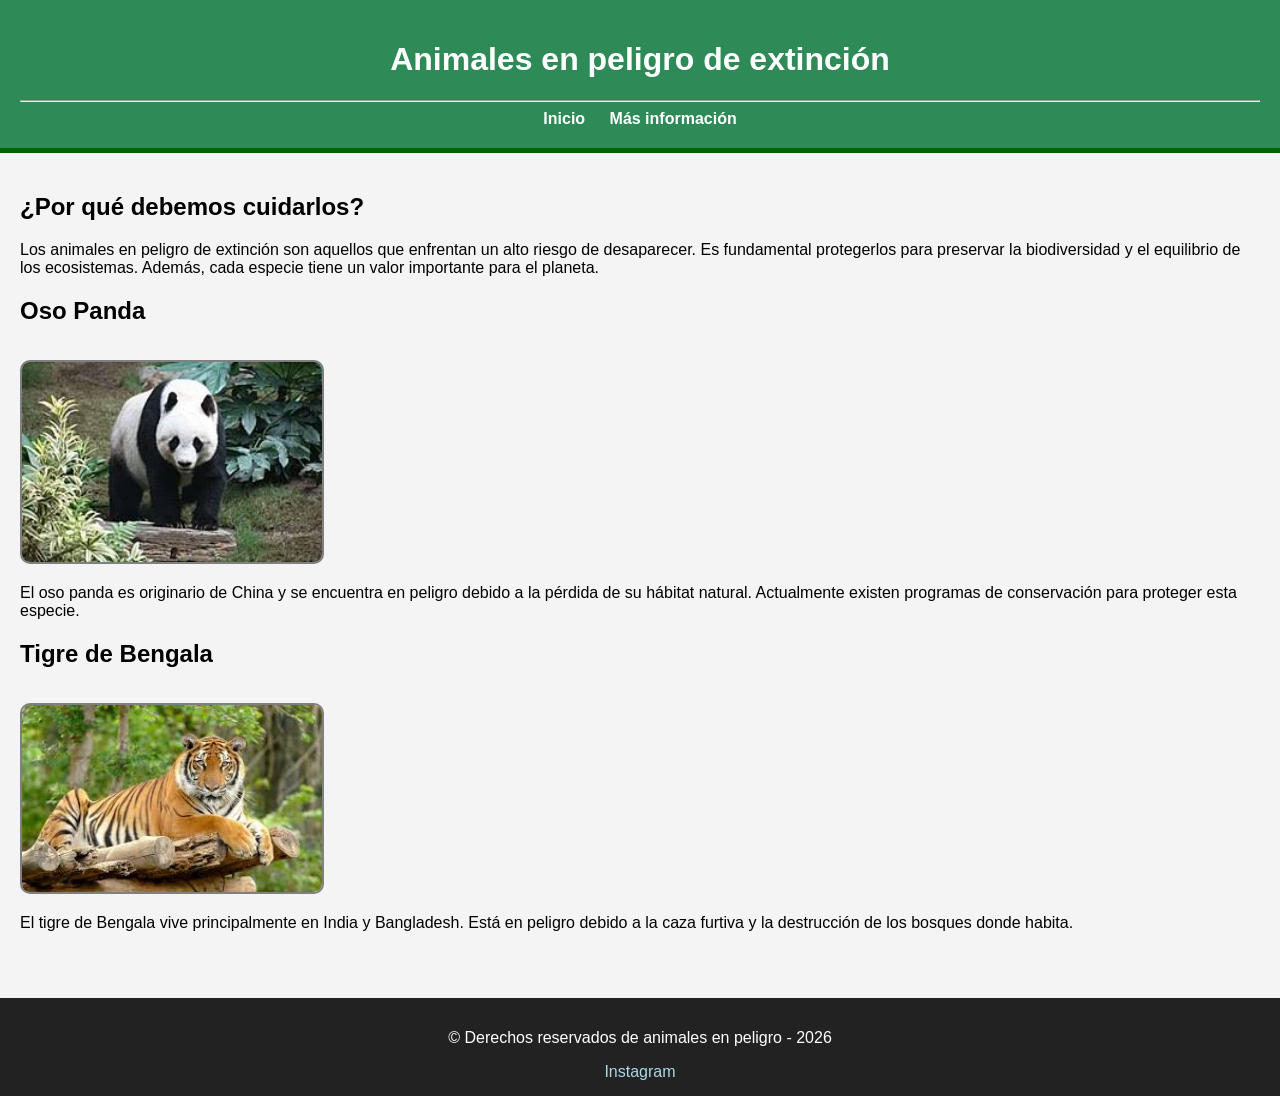
<file: index.html>
<!DOCTYPE html>
<html lang="es">

<head>
    <meta charset="UTF-8">
    <meta name="viewport" content="width=device-width, initial-scale=1.0">
    <title>Animales en peligro</title>
    <link rel="stylesheet" href="style.css">
</head>

<body>

    <header id="inicio">
        <h1>Animales en peligro de extinción</h1>

        <hr>

        <nav>
            <a href="index.html">Inicio</a>
            <a href="informacion.html">Más información</a>
        </nav>
    </header>

    <main class="contenido">

        <section class="presentacion">

            <h2>¿Por qué debemos cuidarlos?</h2>

            <p>
                Los animales en peligro de extinción son aquellos que enfrentan
                un alto riesgo de desaparecer. Es fundamental protegerlos para
                preservar la biodiversidad y el equilibrio de los ecosistemas.
                Además, cada especie tiene un valor importante para el planeta.
            </p>

        </section>

        <section>


                <h2>Oso Panda</h2>

                <img src="panda.jfif"
                    alt="Oso panda en peligro de extinción">

                <p>
                    El oso panda es originario de China y se encuentra en peligro
                    debido a la pérdida de su hábitat natural. Actualmente existen
                    programas de conservación para proteger esta especie.
                </p>




                <h2>Tigre de Bengala</h2>

                <img src="tigre bengala.jfif" alt="Tigre de Bengala">

                <p>
                    El tigre de Bengala vive principalmente en India y Bangladesh.
                    Está en peligro debido a la caza furtiva y la destrucción de
                    los bosques donde habita.
                </p>



        </section>

    </main>

    <footer>

        <p>&copy; Derechos reservados de animales en peligro - 2026</p>

        <div class="redes">
            <a href="https://www.instagram.com">Instagram</a>
        </div>

    </footer>

</body>

</html>
</file>
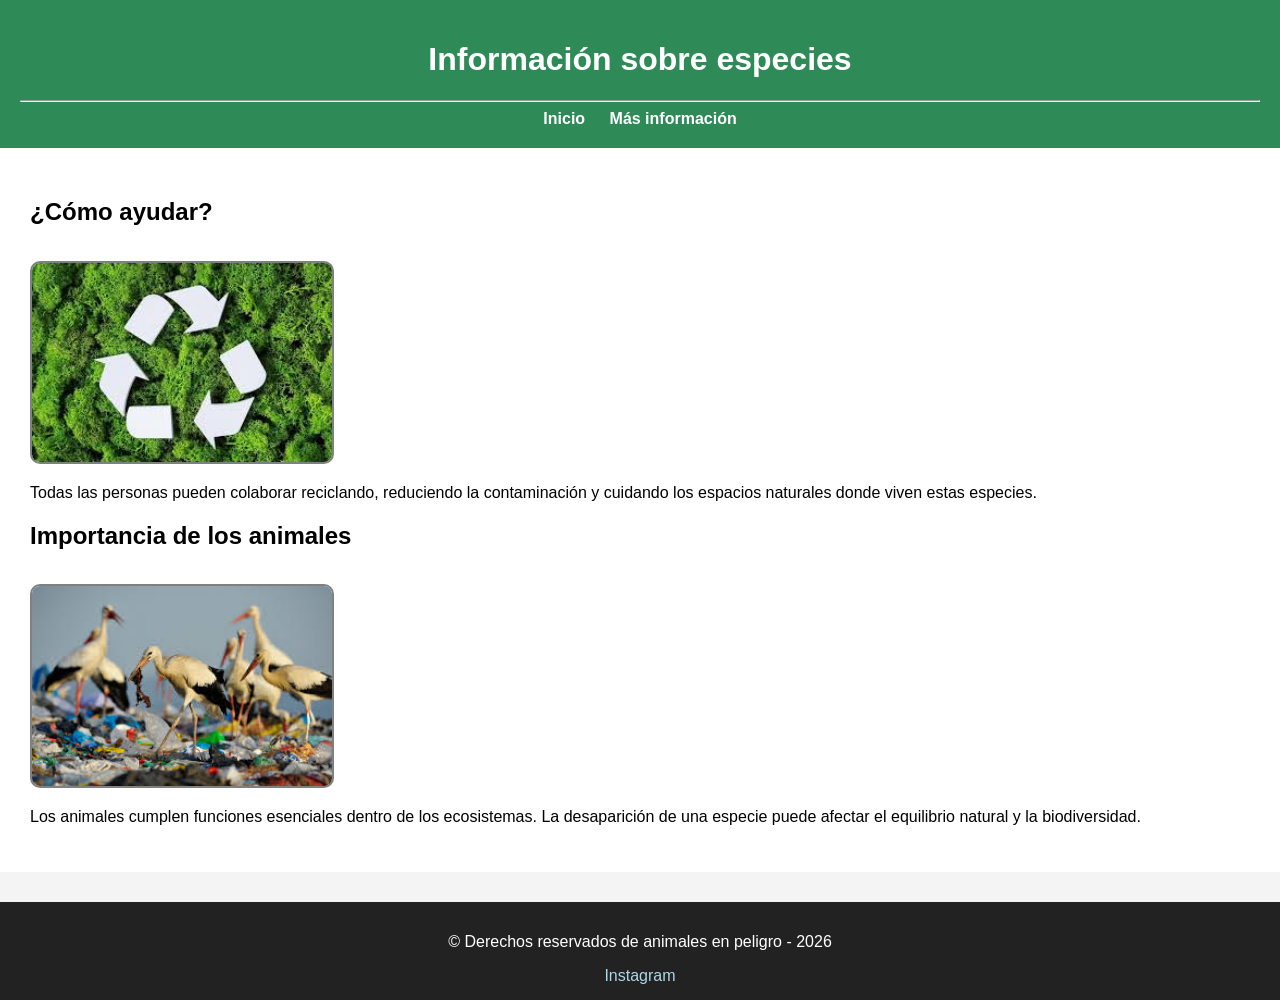
<file: informacion.html>
<!DOCTYPE html>
<html lang="es">

<head>
    <meta charset="UTF-8">
    <meta name="viewport" content="width=device-width, initial-scale=1.0">
    <title>Información sobre animales</title>
    <link rel="stylesheet" href="style.css">
</head>

<body>

    <header>

        <h1>Información sobre especies</h1>

        <hr>

        <nav>
            <a href="index.html">Inicio</a>
            <a href="informacion.html">Más información</a>
        </nav>

    </header>

    <main class="info">

        <section>

            <h2>¿Cómo ayudar?</h2>

            <img src="reciclar.jfif" alt="Reciclar para ayudar a los animales">

            <p>
                Todas las personas pueden colaborar reciclando, reduciendo la
                contaminación y cuidando los espacios naturales donde viven
                estas especies.
            </p>

        </section>

        <section>

            <h2>Importancia de los animales</h2>

            <img src="contaminacion (animales).jfif" alt="Contaminación afectando a los animales">

            <p>
                Los animales cumplen funciones esenciales dentro de los
                ecosistemas. La desaparición de una especie puede afectar el
                equilibrio natural y la biodiversidad.
            </p>

        </section>

    </main>

    <footer>

        <p>&copy; Derechos reservados de animales en peligro - 2026</p>

        <div class="redes">
            <a href="https://www.instagram.com">Instagram</a>
        </div>

    </footer>

</body>

</html>
</file>
<file: style.css>
body {
    font-family: Arial ;
    background-color: #f4f4f4;
    margin: 0;
    padding: 0;
}


header {
    background-color: #2e8b57;
    color: white;
    text-align: center;
    padding: 20px;
}

#inicio {
    border-bottom: 5px solid darkgreen;
}

header nav a {
    color: white;
    text-decoration: none;
    margin: 10px;
    font-weight: bold;
}


.contenido {
    padding: 20px;
}

img {
    width: 300px;
    border-radius: 10px;
    margin-top: 15px;
    border: 2px solid gray;
}


.info {
    padding: 30px;
    background-color: white;
}


footer {
    background-color: #222;
    color: white;
    text-align: center;
    padding: 15px;
    margin-top: 30px;
}


.redes a {
    color: lightblue;
    margin: 10px;
    text-decoration: none;
}
</file>
